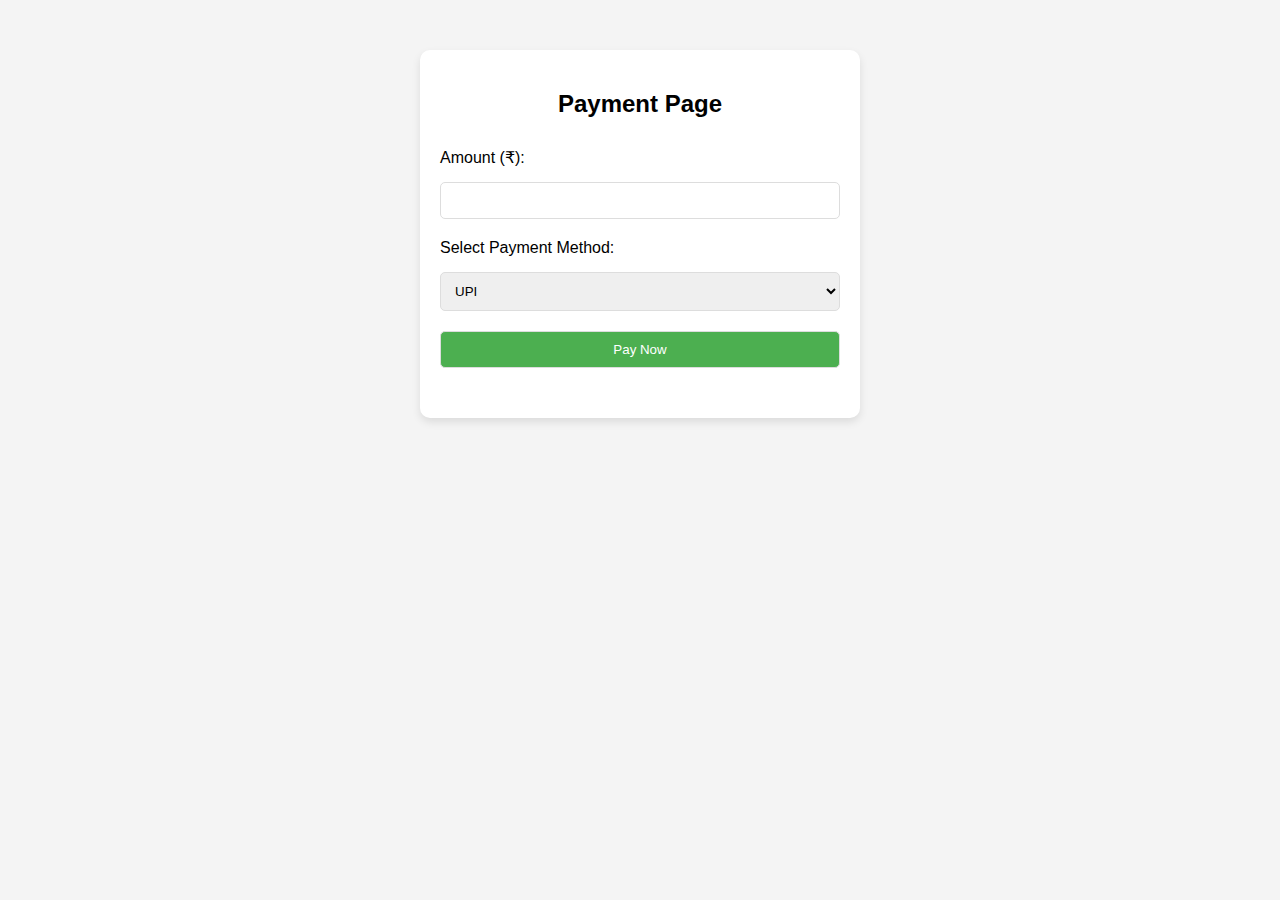
<file: Pyament.html>
<!DOCTYPE html>
<html lang="en">
<head>
    <meta charset="UTF-8">
    <meta name="viewport" content="width=device-width, initial-scale=1.0">
    <title>Payment Gateway</title>
   <style>
    body {
    font-family: Arial, sans-serif;
    background-color: #f4f4f4;
    margin: 0;
    padding: 0;
}

.payment-container {
    max-width: 400px;
    margin: 50px auto;
    padding: 20px;
    background-color: #fff;
    border-radius: 10px;
    box-shadow: 0 4px 8px rgba(0, 0, 0, 0.1);
}

h2 {
    text-align: center;
}

form {
    display: flex;
    flex-direction: column;
}

label {
    margin: 10px 0 5px;
}

input, select, button {
    padding: 10px;
    margin: 10px 0;
    border: 1px solid #ddd;
    border-radius: 5px;
}

button {
    background-color: #4CAF50;
    color: white;
    cursor: pointer;
}

button:hover {
    background-color: #45a049;
}

.status {
    text-align: center;
    margin-top: 20px;
}

   </style>
</head>
<body>
    <div class="payment-container">
        <h2>Payment Page</h2>
        <form id="paymentForm">
            <label for="amount">Amount (₹):</label>
            <input type="number" id="amount" name="amount" required>

            <label for="paymentMethod">Select Payment Method:</label>
            <select id="paymentMethod" name="paymentMethod" required>
                <option value="upi">UPI</option>
                <option value="card">Credit/Debit Card</option>
            </select>

            <button type="submit" id="payButton">Pay Now</button>
        </form>
        
        <div id="paymentStatus" class="status"></div>
    </div>

    <script src="https://checkout.razorpay.com/v1/checkout.js"></script>
<script>
    document.getElementById("paymentForm").addEventListener("submit", function(event) {
    event.preventDefault();

    const amount = document.getElementById("amount").value;
    const paymentMethod = document.getElementById("paymentMethod").value;

    // Send the amount to your backend to create a Razorpay order
    // fetch('/create-order', {
    //     method: 'POST',
    //     headers: {
    //         'Content-Type': 'application/json'
    //     },
    //     body: JSON.stringify({ amount })
    // })
    // .then(response => response.json())
    // .then(data => {
    //     if (data && data.order_id) {
    //         initiatePayment(data.order_id, data.payment_link);
    //     } else {
    //         displayStatus('Payment initiation failed. Please try again.', false);
    //     }
    // })
    // .catch(error => {
    //     displayStatus('Error creating payment order. Please try again.', false);
    // });
    var options = {
        "key": "YOUR_RAZORPAY_KEY", // Your Razorpay API Key
        "amount": amount * 100, // Amount in paise (₹1 = 100 paise)
        "currency": "INR",
        "order_id": 1,
        "name": "Your Company Name",
        "description": "Payment for Order",
        "image": "https://example.com/your-logo.png", // Your company logo
        "handler": function (response) {
            // This function is triggered on successful payment
            console.log("Payment Successful", response);
            displayStatus('Payment Successful! You can proceed to the next step.', true);
        },
        "prefill": {
            "name": "Customer Name",
            "email": "customer@example.com",
            "contact": "9999999999"
        },
        "theme": {
            "color": "#F37254"
        }
    };
    var rzp1 = new Razorpay(options);
    rzp1.open();
});

// Initiate the Razorpay payment process
function initiatePayment(orderId, paymentLink) {
    var options = {
        "key": "YOUR_RAZORPAY_KEY", // Your Razorpay API Key
        "amount": amount * 100, // Amount in paise (₹1 = 100 paise)
        "currency": "INR",
        "order_id": orderId,
        "name": "Your Company Name",
        "description": "Payment for Order",
        "image": "https://example.com/your-logo.png", // Your company logo
        "handler": function (response) {
            // This function is triggered on successful payment
            console.log("Payment Successful", response);
            displayStatus('Payment Successful! You can proceed to the next step.', true);
        },
        "prefill": {
            "name": "Customer Name",
            "email": "customer@example.com",
            "contact": "9999999999"
        },
        "theme": {
            "color": "#F37254"
        }
    };

    var rzp1 = new Razorpay(options);
    rzp1.open();
}

// Display payment status
function displayStatus(message, isSuccess) {
    const statusDiv = document.getElementById("paymentStatus");
    statusDiv.innerHTML = `<p style='color: ${isSuccess ? 'green' : 'red'};'>${message}</p>`;
}

</script>
</body>
</html>
</file>
